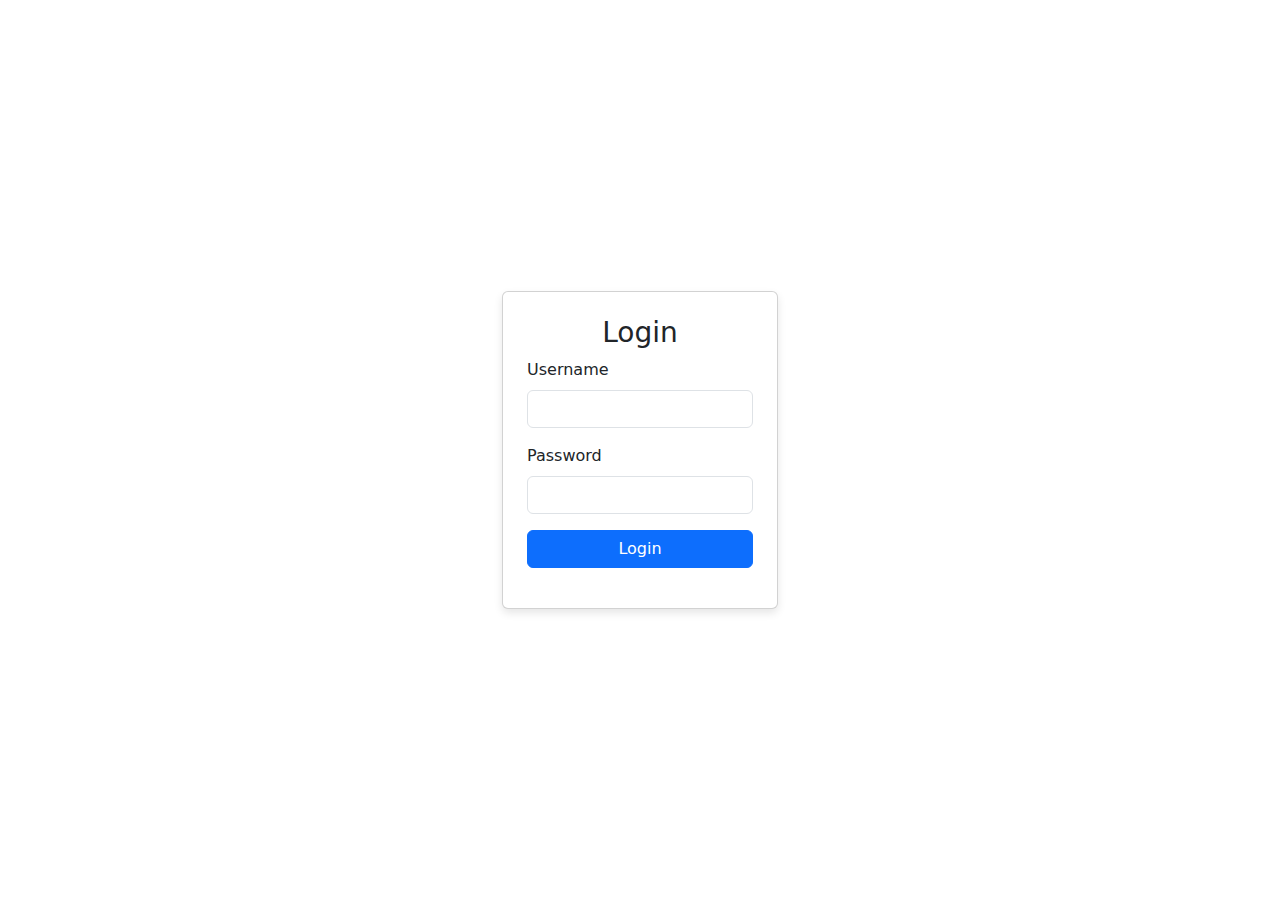
<file: index.html>
<!DOCTYPE html>
<html lang="en">
<head>
    <meta charset="UTF-8">
    <meta name="viewport" content="width=device-width, initial-scale=1.0">
    <title>Login</title>
    <link href="https://cdn.jsdelivr.net/npm/bootstrap@5.3.0-alpha1/dist/css/bootstrap.min.css" rel="stylesheet">
    <link rel="stylesheet" href="style.css">
</head>
<body>
    <div class="container d-flex justify-content-center align-items-center vh-100">
        <div class="card p-4">
            <h3 class="text-center">Login</h3>
            <form id="loginForm">
                <div class="mb-3">
                    <label for="username" class="form-label">Username</label>
                    <input type="text" class="form-control" id="username" required>
                </div>
                <div class="mb-3">
                    <label for="password" class="form-label">Password</label>
                    <input type="password" class="form-control" id="password" required>
                </div>
                <button type="submit" class="btn btn-primary w-100">Login</button>
            </form>
            <div id="error" class="text-danger mt-3"></div>
        </div>
    </div>

    <script src="app.js"></script>
</body>
</html>
</file>
<file: style.css>
/* Style for centering login form */
.container {
    max-width: 400px;
}

.card {
    box-shadow: 0px 4px 8px rgba(0, 0, 0, 0.1);
}

.list-group-item {
    font-size: 18px;
}
</file>
